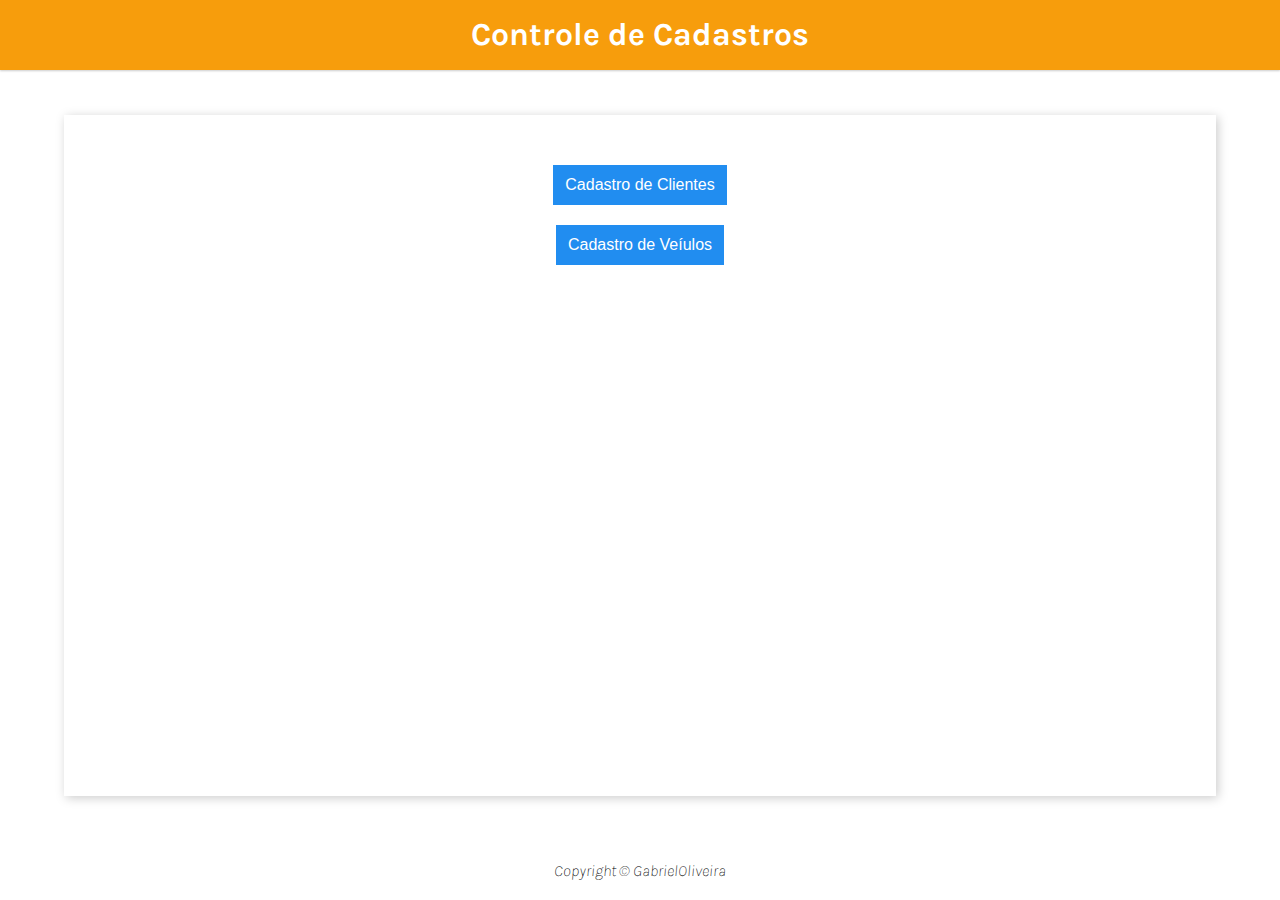
<file: ControleDeCadastros/index.html>
<!DOCTYPE html>
<html lang="pt-BR">
<head>
    <meta charset="UTF-8">
    <meta http-equiv="X-UA-Compatible" content="IE=edge">
    <meta name="viewport" content="width=device-width, initial-scale=1.0">
    <link rel="preconnect" href="https://fonts.gstatic.com">
    <link href="https://fonts.googleapis.com/css2?family=Karla:ital,wght@0,400;0,700;1,200;1,800&display=swap" rel="stylesheet">
    <link rel="stylesheet" href="css/style.css">
    <script src="main.js" defer></script>
    <title>Home</title>
</head>
<body>
    <header>
        <h1 class="header-title">Controle de Cadastros</h1>
    </header>
    <main class="principal">
        <a href="clientes.html"><button type="button" class="button blue mobile" id="cadastrarCliente">Cadastro de Clientes</button></a>
        <a href="veiculos.html"><button type="button" class="button blue mobile" id="cadastrarCliente">Cadastro de Veíulos</button></a>
            
    </main>
    <footer>
        Copyright &copy; GabrielOliveira
    </footer>
</body>
</html>
</file>
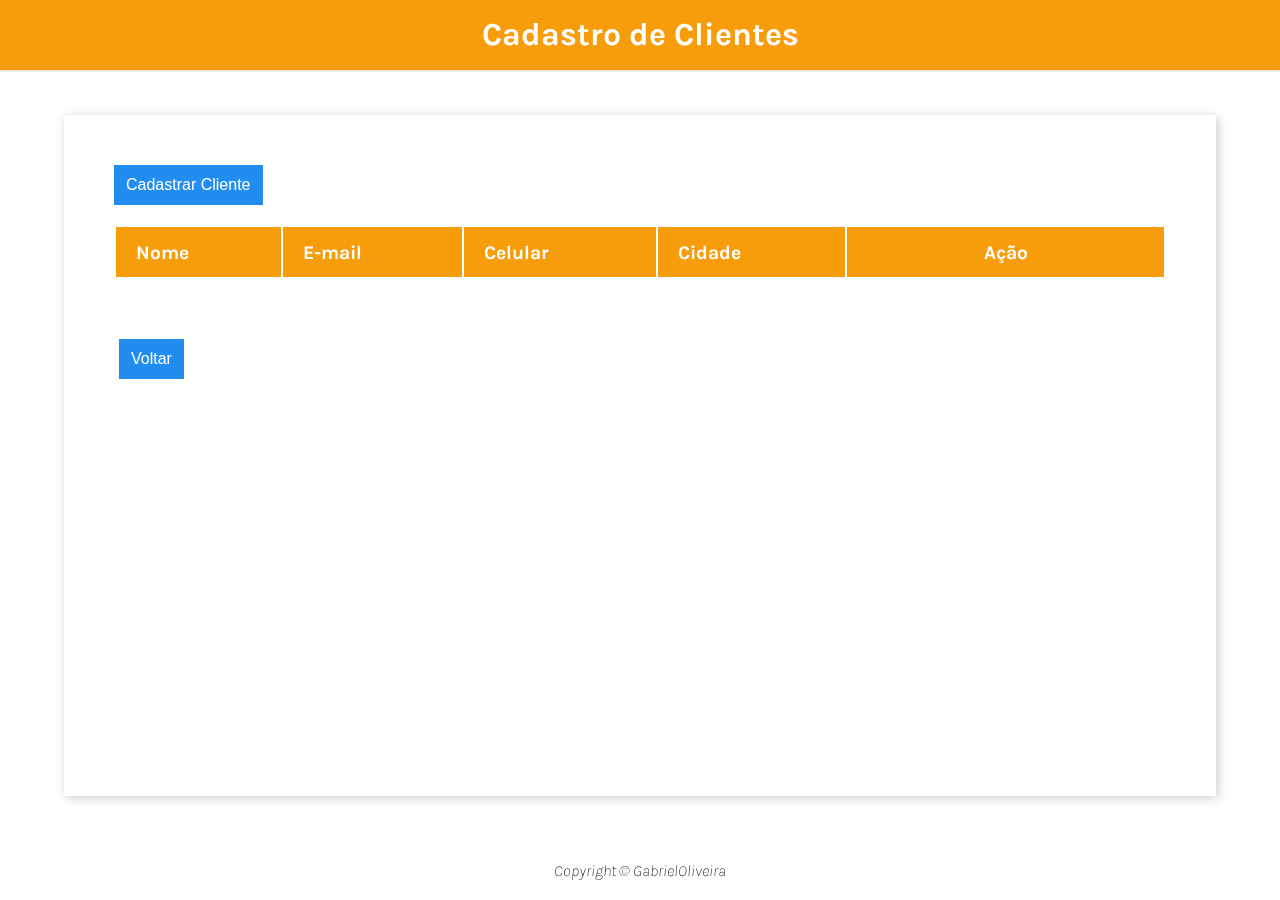
<file: ControleDeCadastros/clientes.html>
<!DOCTYPE html>
<html lang="pt-BR">
<head>
    <meta charset="UTF-8">
    <meta http-equiv="X-UA-Compatible" content="IE=edge">
    <meta name="viewport" content="width=device-width, initial-scale=1.0">
    <link rel="preconnect" href="https://fonts.gstatic.com">
    <link href="https://fonts.googleapis.com/css2?family=Karla:ital,wght@0,400;0,700;1,200;1,800&display=swap" rel="stylesheet">
    <link rel="stylesheet" href="css/style.css">
    <script src="main.js" defer></script>
    <title>Cadastrar Clientes</title>
</head>
<body>
    <header>
        <h1 class="header-title">Cadastro de Clientes</h1>
    </header>
    <main>
        <button type="button" class="button blue mobile interno" id="cadastrarCliente">Cadastrar Cliente</button>
        <table id = "tableClient" class="records">
            <thead>
                <tr>
                    <th>Nome</th>
                    <th>E-mail</th>
                    <th>Celular</th>
                    <th>Cidade</th>
                    <th>Ação</th>
                </tr>
            </thead>
            <tbody>
                
            </tbody>
        </table>
        <div class="modal" id="modal">
            <div class="modal-content">
                <header class="modal-header">
                    <h2>Novo Cliente</h2>
                    <span class="modal-close" id="modalClose">&#10006;</span>
                </header>
                <form id = "form" class="modal-form">
                    <input id= "nome" data-index="new" type="text" class="modal-field" placeholder="Nome do Cliente" required>
                    <input id="email" type="email" class="modal-field" placeholder="e-mail do Cliente" required>
                    <input id="celular" type="text" class="modal-field" placeholder="Celular do Cliente" required>
                    <input id="cidade"type="text" class="modal-field" placeholder="Cidade do Cliente" required>
                </form>
                <footer class="modal-footer">
                    <button id="salvar" class="button green">Salvar</button>
                    <button id="cancelar" class="button blue">Cancelar</button>
                </footer>
            </div>
        </div>
        <a class="btn" href="index.html"><button type="button" class="button-return button blue">Voltar</button></a>
    </main>
    <footer>
        Copyright &copy; GabrielOliveira
    </footer>
</body>
</html>
</file>
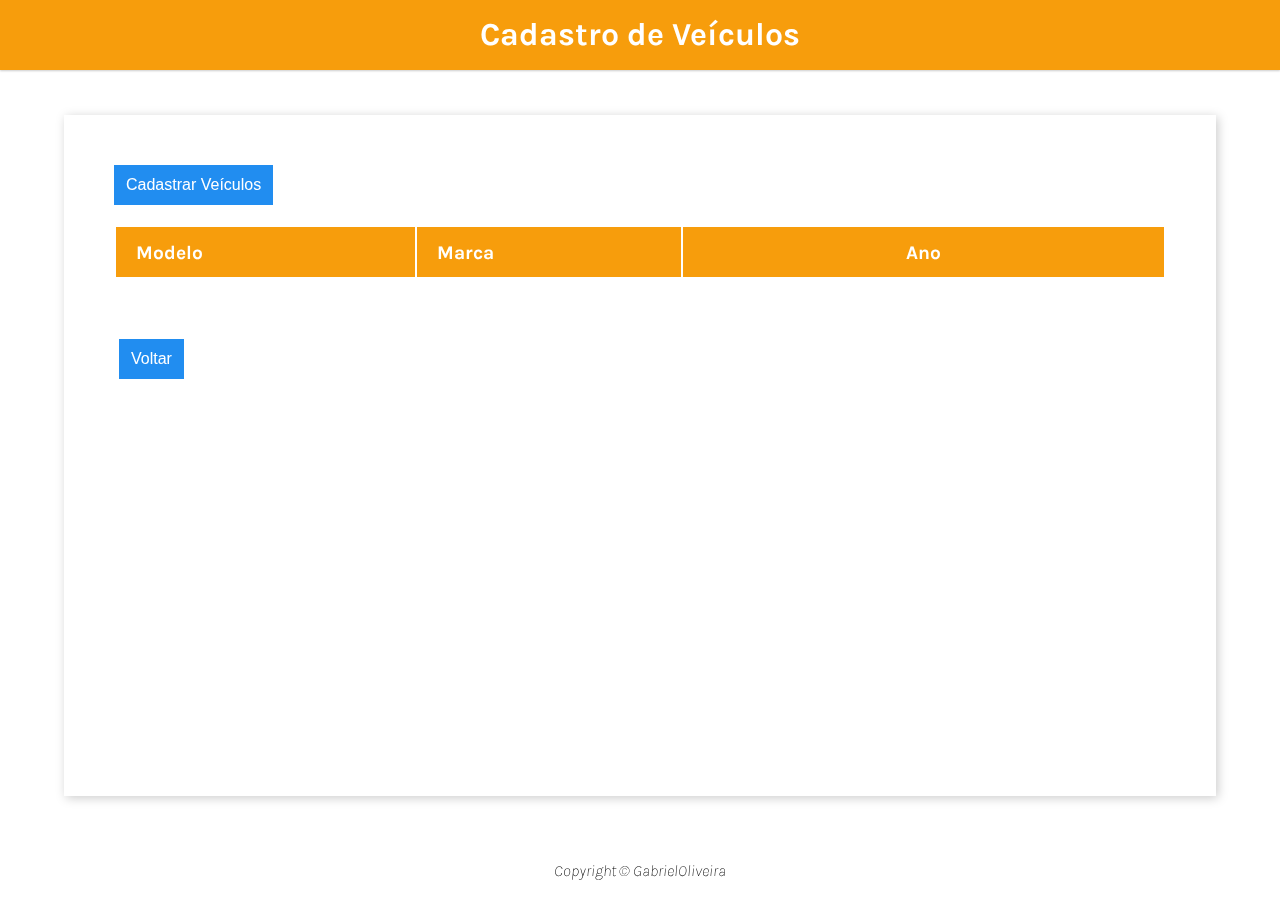
<file: ControleDeCadastros/veiculos.html>
<!DOCTYPE html>
<html lang="pt-BR">
<head>
    <meta charset="UTF-8">
    <meta http-equiv="X-UA-Compatible" content="IE=edge">
    <meta name="viewport" content="width=device-width, initial-scale=1.0">
    <link rel="preconnect" href="https://fonts.gstatic.com">
    <link href="https://fonts.googleapis.com/css2?family=Karla:ital,wght@0,400;0,700;1,200;1,800&display=swap" rel="stylesheet">
    <link rel="stylesheet" href="css/style.css">
    <script src="produtos.js" defer></script>
    <title>Cadastrar Veiculos</title>
</head>
<body>
    <header>
        <h1 class="header-title">Cadastro de Veículos</h1>
    </header>
    <main>
        <button type="button" class="button blue mobile interno" id="cadastrarProduto">Cadastrar Veículos</button>
        <table id = "tableProduct" class="records">
            <thead>
                <tr>
                    <th>Modelo</th>
                    <th>Marca</th>
                    <th>Ano</th>
                </tr>
            </thead>
            <tbody>
                
            </tbody>
        </table>
        <div class="modal" id="modal">
            <div class="modal-content">
                <header class="modal-header">
                    <h2>Novo Veículo</h2>
                    <span class="modal-close" id="modalClose">&#10006;</span>
                </header>
                <form id = "form" class="modal-form">
                    <input id= "modelo" data-index="new" type="text" class="modal-field" placeholder="Modelo" required>
                    <input id="marca" type="text" class="modal-field" placeholder="Marca" required>
                    <input id="ano" type="text" class="modal-field" placeholder="Ano" required>
                </form>
                <footer class="modal-footer">
                    <button id="salvar" class="button green">Salvar</button>
                    <button id="cancelar" class="button blue">Cancelar</button>
                </footer>
            </div>
        </div>
        <a class="btn" href="index.html"><button type="button" class="button-return button blue">Voltar</button></a>
    </main>
    <footer>
        Copyright &copy; GabrielOliveira
    </footer>
</body>
</html>
</file>
<file: ControleDeCadastros/css/style.css>
/* Main */
*{
    padding: 0;
    margin: 0;
    box-sizing: border-box;
}

:root{
    --primary-color:#F79D0C;
    --secundary-color: #FFF1CC;
    --shadow-color: #CCC;
    --text-color: #FFF;
}

body{
    min-height: 100vh;
    display: flex;
    flex-direction: column;
    font-family: 'karla', sans-serif;
    position:relative;
}

header{
    background-color: var(--primary-color);
    height: 70px;
    text-align: center;
    line-height: 70px;
    box-shadow: 0 1px 2px var(--shadow-color);
}


.header-title{
    color: white;
    font-size: 2rem;
}

main{
    flex-grow: 1;
    display: flex;
    flex-direction: column;
    align-items: flex-start;
    width: 90%;
    margin: 5vh auto;
    padding: 50px;
    box-shadow: 2px 2px 10px var(--shadow-color);
    gap: 20px;
}

.principal {
    flex-grow: 1;
    display: flex;
    flex-direction: column;
    align-items: center;
    width: 90%;
    margin: 5vh auto;
    padding: 50px;
    box-shadow: 2px 2px 10px var(--shadow-color);
    gap: 20px;
}

footer{
    width:100;
    text-align: center;
    font-weight: 200;
    font-style: italic;
    padding: 20px;
}

@media (max-width:480px){
    header{
        position:fixed;
        width:100%;
    }
    .header-title{
        font-size: 1.5rem;
    }

    main{
        padding: 0;
        margin: 20px 0 0 0;
        width:100%;
        box-shadow: none;
    }
}

/*Button*/
.button{
    border-style: none;
    height: 40px;
    padding: 6px 12px;
    background-color: black;
    color: white;
    font-size: 1rem;
    cursor: pointer;
    transition: box-shadow .6s ease;
}

.button-return{
    border-style: none;
    padding: 6px 12px;
    margin-top: 40px;
    background-color: black;
    color: white;
    font-size: 1rem;
    cursor: pointer;
    transition: box-shadow .6s ease;
    margin-left: 5px;
}

.button.blue{
    background-color:#218DF0;
}

button.green{
    background-color: #1A9C57;
}

button.red{
    background-color: #FF4949;
}

.button:hover{
    box-shadow: inset 200px 0 0 #00000055;
}

a.btn {
    height: 0px;
    width: 0px;
}

@media(max-width:480px){
    .button.mobile.interno{
        color:transparent;
        font-size:0;
        width:50px;
        height:50px;
        border-radius: 50%;
        position:fixed;
        top: 75vh;
        left: 80vw;
    }
    .button.mobile.interno::before{
        content: "+";
        color:white;
        font-size:2rem;
        width:100%;
        height:100%;
    }
    .principal {
        margin-top: 60px;
    }
}

/* Records */
.records{
    width: 100%;
    user-select: none;
    text-align: left;
}

.records th{
    height: 50px;
    background-color: var(--primary-color);
    color:white;
    padding-left: 20px;
    font-size: 1.2rem;    
}
.records td{
    height: 50px;
    padding-left: 20px;
}

.records th:last-child,
.records td:last-child{
    padding: 0;
    min-width: 140px;
    text-align: center;
}

.records tr:hover{
    background-color: var(--secundary-color);
}

@media(max-width:480px){
    .records{
        border-spacing: 5px;
        margin-top: 50px;
    }
    .records thead{
        display:none;
    }
    .records tr{
        box-shadow: 0 1px 3px var(--shadow-color);
    }
    .records td:not(:first-child){
        display:flex;
        justify-content: space-between;
        padding: 0 20px;
    }

    .records td{
        margin:10px 0;
    }

    .records tr:hover{
        background-color: inherit;
    }
}

/* Modal */
.modal{
    position: fixed;
    top:0;
    left:0;
    width: 100%;
    height: 100%;
    background: #00000090;
    color: white;
    opacity: 0;
    z-index: -1;
}

.modal.active{
    opacity: 1;
    z-index: 1;
}

.modal-content{
    display: flex;
    flex-direction: column;
    gap:20px;
    width: 50vw;
    margin: 15vh auto;
    padding-bottom: 20px;
    background-color: white;
    box-shadow: 1px 1px 10px black;
}

.modal-header{
    display: flex;
    position: relative;
    justify-content: center;
    height: 40px;
    line-height: 40px;
    font-size: 1rem;
}



.modal-close{
    position: absolute;
    right: 0;
    display: block;
    width: 40px;
    height: 40px;
    text-align: center;
    user-select: none;
    cursor: pointer;
}

.modal-close:hover{
    background-color: #FF4949;
    color: white;
}

.modal-form{
    display: flex;
    justify-content: space-between;
    flex-wrap: wrap;
    gap: 20px;
    padding: 0 20px;
}

.modal-field{
    width: calc(50% - 10px);
    height: 40px;
    outline-style: none;
    border-style: none;
    box-shadow: 0 0 2px black;
    padding: 0 10px;
    font-size:1rem;
}

.modal-field:focus{
    border: 2px solid var(--primary-color);
    box-shadow: 0 0 3px var(--primary-color);
}


.modal-footer{
    background-color: inherit;
    text-align: right;
    padding: 0 20px;
}

@media (max-width:480px){
    .modal{
        top:100%;
        transition: all 1s ease;
    }
    .modal.active{
        top:0;
    }
    .modal-content{
        margin:0;
        width:100%;
        position:fixed;
    }
    .modal-field{
        width:100%;
    }
}
</file>
